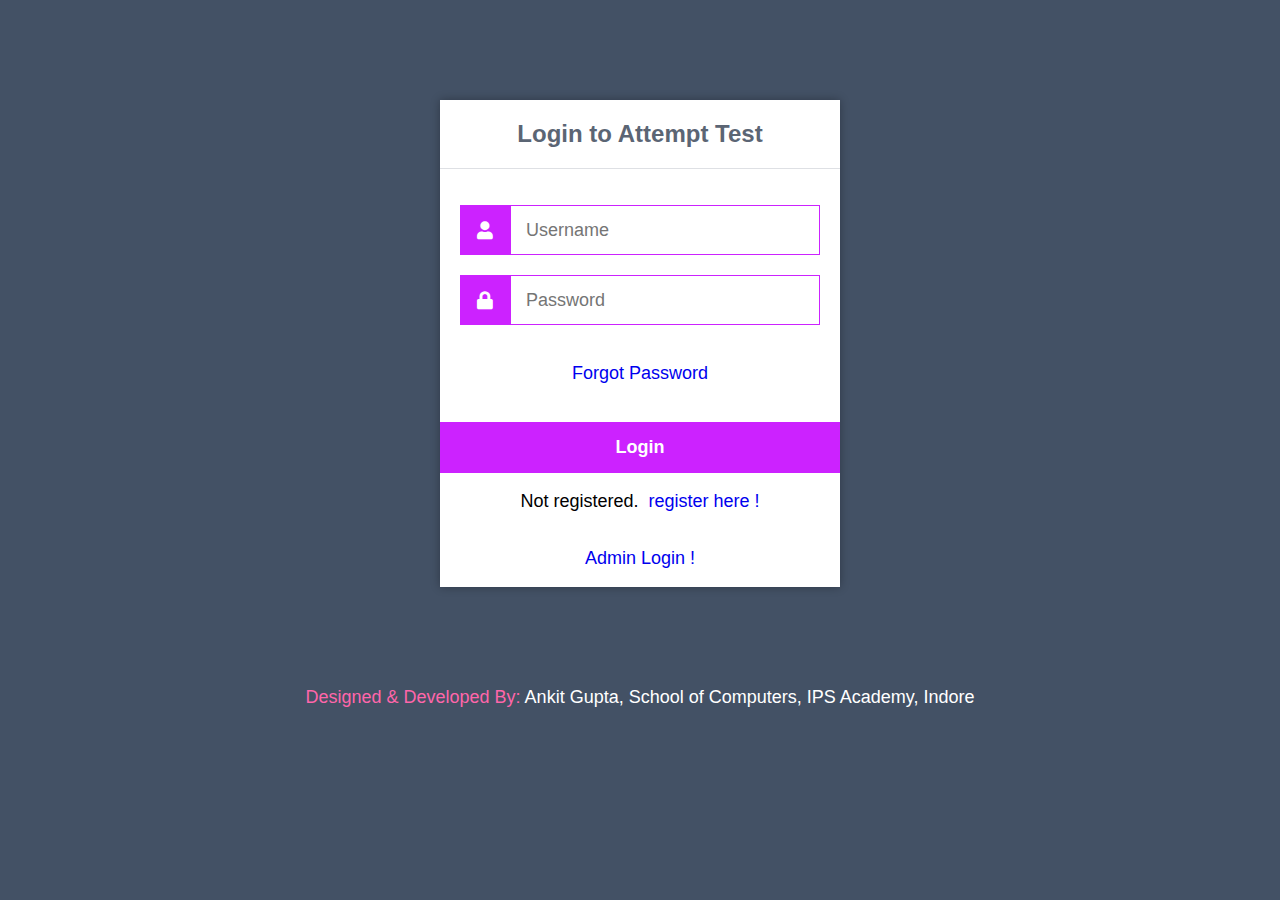
<file: index.html>
<!DOCTYPE html>
<html>
	<head>
		<meta charset="utf-8">
			
		<title>Login</title>
		<link rel="stylesheet" href="https://use.fontawesome.com/releases/v5.7.1/css/all.css">
		<link href="style.css" rel="stylesheet" type="text/css">
		<style type="text/css">
			p{width: 100%; text-align: center;}
			a{text-decoration: none;}
		</style>
	</head>
	<body>
		<div class="login">
			<h1>Login to Attempt Test</h1>
			<form action="authenticate.php" method="post">
				<label for="username">
					<i class="fas fa-user"></i>
				</label>
				<input type="text" name="username" placeholder="Username" id="username" required>
				<label for="password">
					<i class="fas fa-lock"></i>
				</label>
				<input type="password" name="password" placeholder="Password" id="password" required>
				<p><a href="./forgotpswd.html">Forgot Password</a></p>
				<input type="submit" value="Login">
				<p>Not registered.&nbsp;&nbsp;<a href="register.html">register here !</a></p>
				<p><a href="./admin/index.html">Admin Login !</a></p>
				<!-- <p><a href="./admin/register.html">Admin Registration !</a></p> -->
			</form>
		</div>
		<script type="text/javascript">

			window.history.forward();
			
		</script>
		<center style="color: white; padding-bottom: 10px;"><span style="color: #ff66aa;">Designed & Developed By:</span> Ankit Gupta, School of Computers, IPS Academy, Indore</center>
	</body>
</html>
</file>
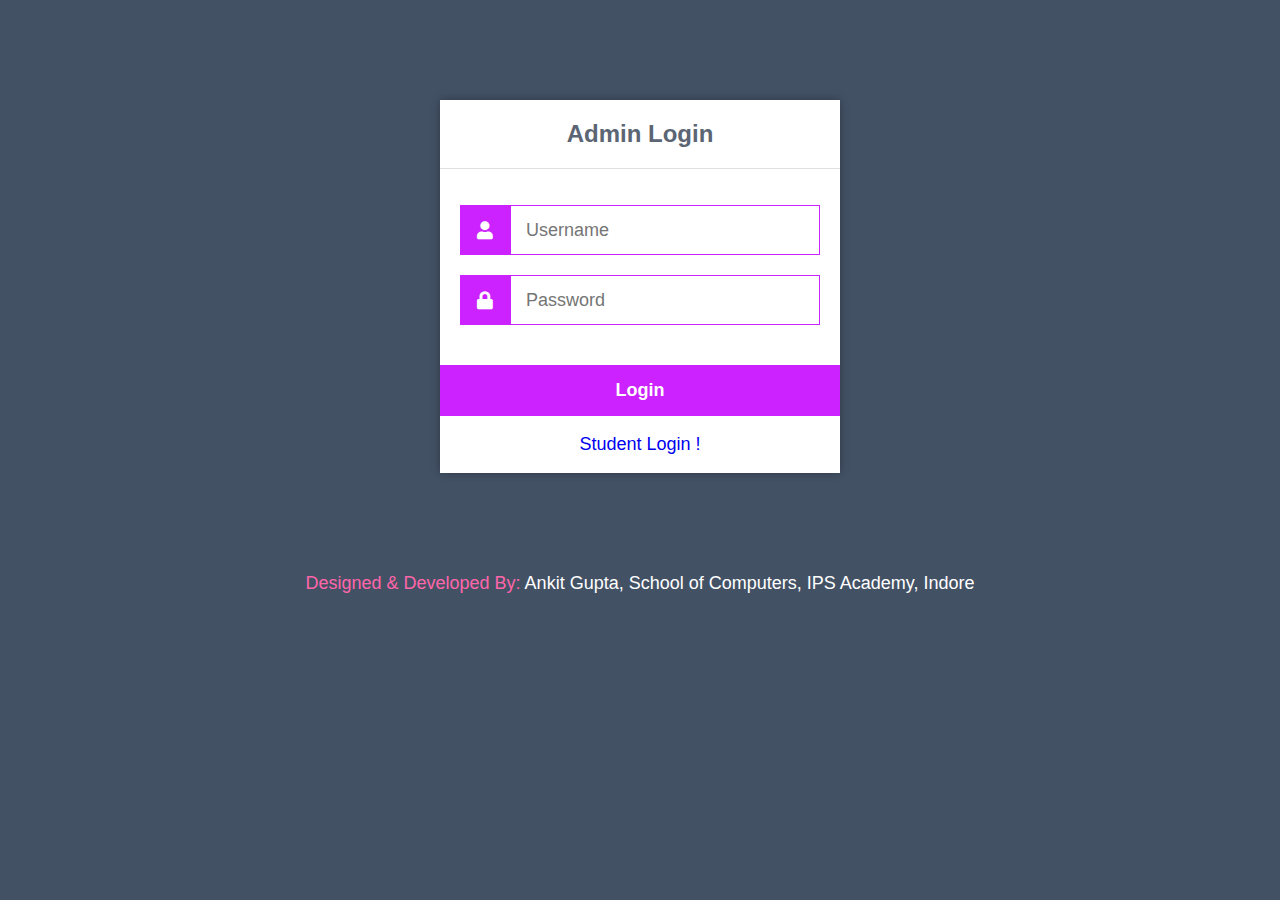
<file: admin/index.html>
<!DOCTYPE html>
<html>
	<head>
		<meta charset="utf-8">
		<title>Login</title>
		<link rel="stylesheet" href="https://use.fontawesome.com/releases/v5.7.1/css/all.css">
		<link href="../style.css" rel="stylesheet" type="text/css">
		<style type="text/css">
			p{width: 100%; text-align: center;}
			a{text-decoration: none;}
		</style>
	</head>
	<body>
		<div class="login">
			<h1>Admin Login</h1>
			<form action="authenticate.php" method="post">
				<label for="username">
					<i class="fas fa-user"></i>
				</label>
				<input type="text" name="username" placeholder="Username" id="username" required>
				<label for="password">
					<i class="fas fa-lock"></i>
				</label>
				<input type="password" name="password" placeholder="Password" id="password" required>
				<input type="submit" value="Login">
				<p><a href="../">Student Login !</a></p>
			</form>
		</div>
		<script type="text/javascript">

			// window.history.forward();
			
		</script>
		  <center style="color: white; padding-bottom: 10px;"><span style="color: #ff66aa;">Designed & Developed By:</span> Ankit Gupta, School of Computers, IPS Academy, Indore</center>
	</body>
</html>
</file>
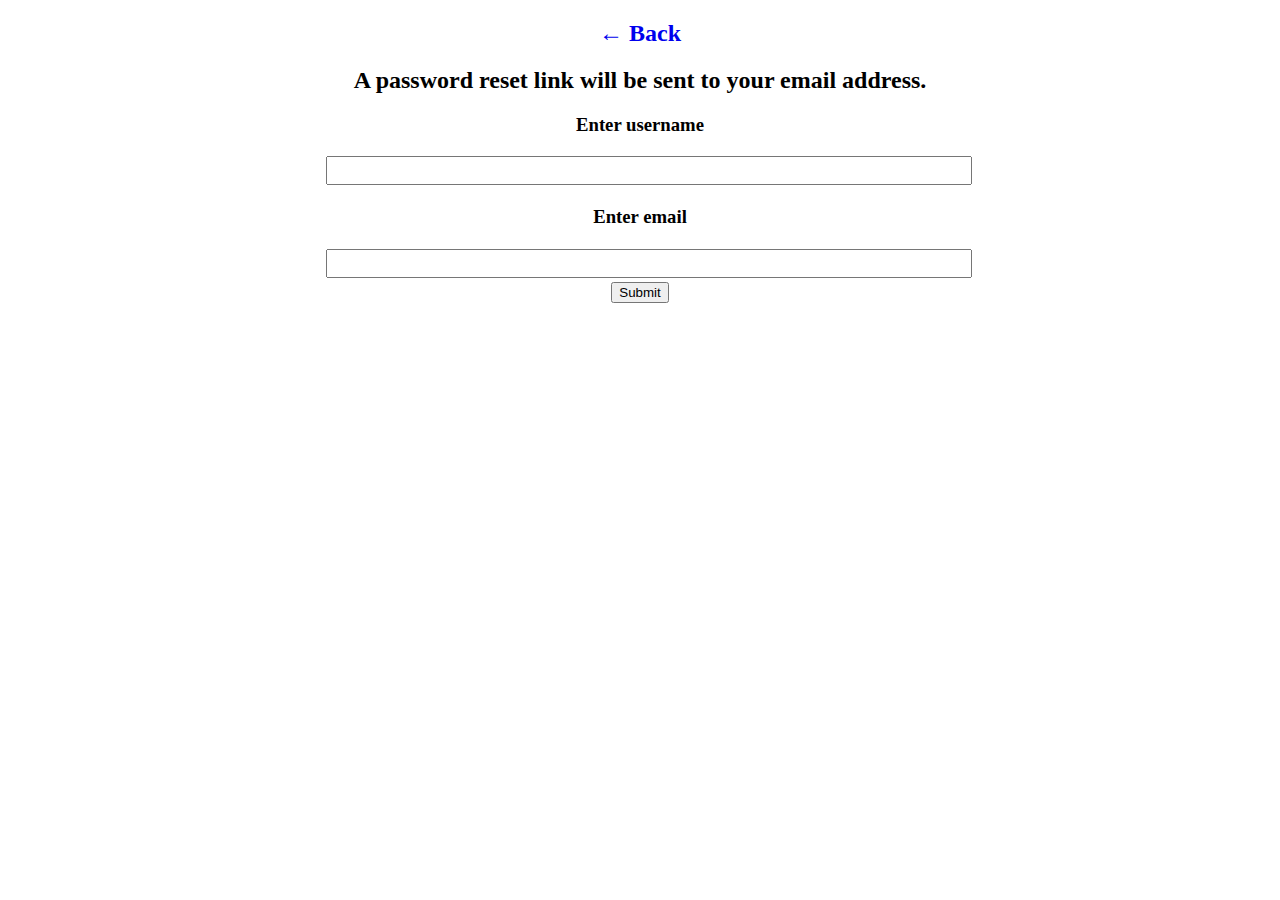
<file: forgotpswd.html>
<!DOCTYPE html>
<html>
<head>
	<title>Forgot password</title>
	<style type="text/css">
		form{
			width: 50%;

		}
		@media (max-width: 600px){
			form{
				width: 100%;
			}
		}
		input{
			margin: 2px;
		}
		input[type='text'],input[type='email']{
			padding: 5px;
			width: 100%;
		}
		a{
		    text-decoration:none;
		}
	</style>
</head>
<body>

	<center>
	    <h2><a href='./'>&larr; Back</a></h2>
		<h2>A password reset link will be sent to your email address.</h2>
	<form method="post" action="forgotpswd.php">
		<label><h3>Enter username</h3></label>
		<input type="text" name="username" >
		<label><h3>Enter email</h3></label>
		<input type="email" name="email">
		<input type="submit" name="submit">
	</form>
	
	</center>
</body>
</html>
</file>
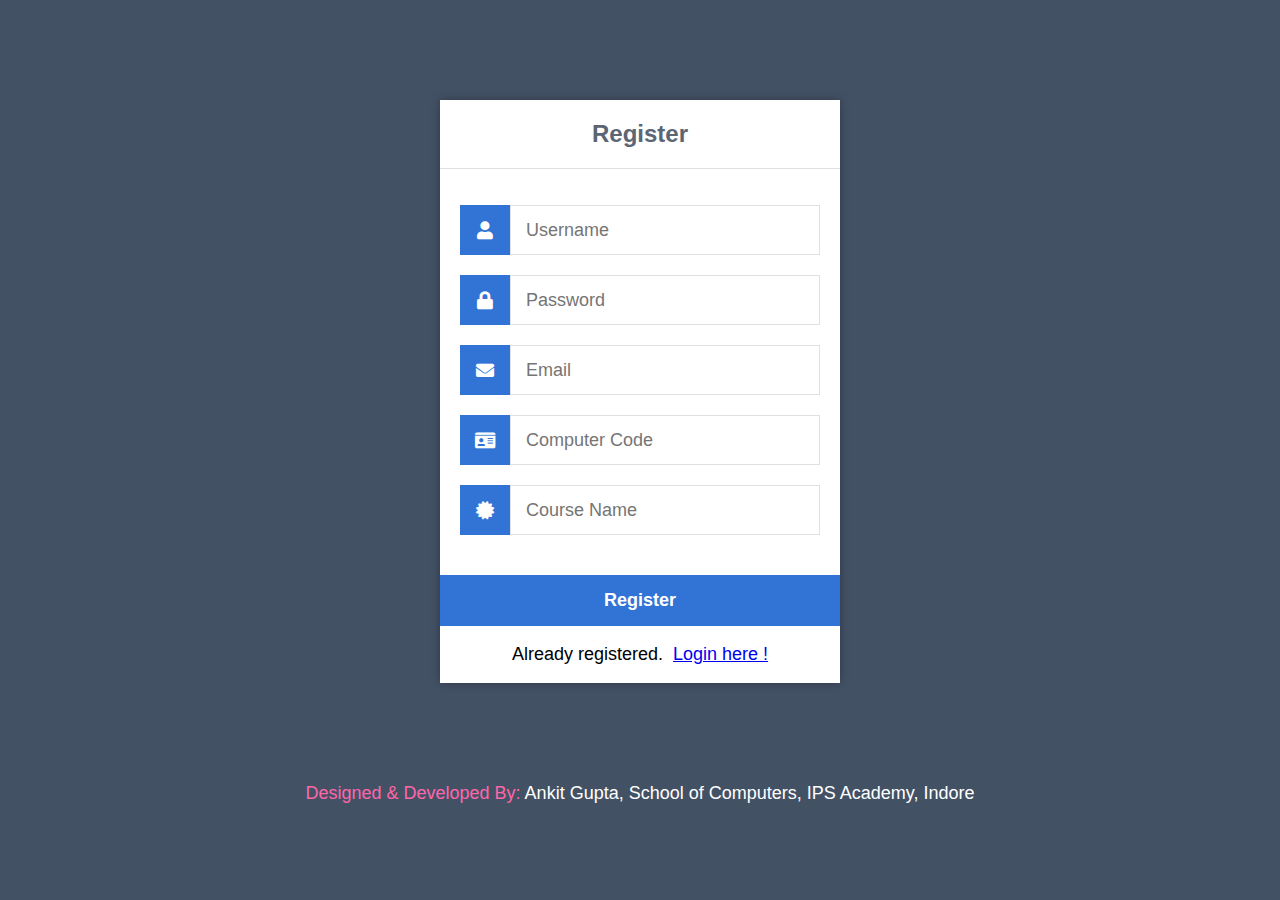
<file: register.html>
<!DOCTYPE html>
<html>
	<head>
		<meta charset="utf-8">
		<title>Register</title>
		<link rel="stylesheet" href="https://use.fontawesome.com/releases/v5.7.1/css/all.css">
		<link href="style.css" rel="stylesheet" type="text/css">
	</head>
	<body>
		<div class="register">
			<h1>Register</h1>
			<form action="register.php" method="post" autocomplete="off">
				<label for="username">
					<i class="fas fa-user"></i>
				</label>
				<input type="text" name="username" placeholder="Username" id="username" required>
				<label for="password">
					<i class="fas fa-lock"></i>
				</label>
				<input type="password" name="password" placeholder="Password" id="password" required>
				<label for="email">
					<i class="fas fa-envelope"></i>
				</label>
				<input type="email" name="email" placeholder="Email" id="email" required>
				<label for="comp_code">
					<i class="fas fa-id-card"></i>
				</label>
				<input type="number" name="comp_code" placeholder="Computer Code" id="comp_code" required>
				<label for="course">
					<i class="fas fa-certificate"></i>
				</label>
				<input type="text" name="course" placeholder="Course Name" id="course" required>
				<input type="submit" value="Register">
				<p>Already registered.&nbsp;&nbsp;<a href="index.html">Login here !</a></p>
			</form>
		</div>
		<center style="color: white; padding-bottom: 10px;"><span style="color: #ff66aa;">Designed & Developed By:</span> Ankit Gupta, School of Computers, IPS Academy, Indore</center>
	</body>
</html>
</file>
<file: style.css>
* {
  	box-sizing: border-box;
  	font-family: -apple-system, BlinkMacSystemFont, "segoe ui", roboto, oxygen, ubuntu, cantarell, "fira sans", "droid sans", "helvetica neue", Arial, sans-serif;
  	font-size: 18px;
  	-webkit-font-smoothing: antialiased;
  	-moz-osx-font-smoothing: grayscale;
}
.login {
  	width: 400px;
  	background-color: #ffffff;
  	box-shadow: 0 0 9px 0 rgba(0, 0, 0, 0.3);
  	margin: 100px auto;
}
.login h1 {
  	text-align: center;
  	color: #5b6574;
  	font-size: 24px;
  	padding: 20px 0 20px 0;
  	border-bottom: 1px solid #dee0e4;
}
.login form {
  	display: flex;
  	flex-wrap: wrap;
  	justify-content: center;
  	padding-top: 20px;
}
.login form label {
  	display: flex;
  	justify-content: center;
  	align-items: center;
  	width: 50px;
  	height: 50px;
  	background-color: #cc22ff;
  	color: #ffffff;
}
.login form input[type="password"], .login form input[type="text"] {
  	width: 310px;
  	height: 50px;
  	border: 1px solid #cc22ff;
  	margin-bottom: 20px;
  	padding: 0 15px;
}
.login form input[type="submit"] {
  	width: 100%;
  	padding: 15px;
 	  margin-top: 20px;
  	background-color: #cc22ff;
  	border: 0;
  	cursor: pointer;
  	font-weight: bold;
  	color: #ffffff;
  	transition: background-color 0.2s;
}
.login form input[type="submit"]:hover {
	background-color: #ff00ff;
  	transition: background-color 0.2s;
}

body.loggedin {
  background-color: #f3f4f7;
  background-color: white;
  /**color:teal;*/
}
.content {
  width: 1000px;
  margin: 0 auto;
}
.content h2 {
  margin: 0;
  padding: 25px 0;
  font-size: 22px;
  border-bottom: 1px solid #e0e0e3;
  color: #4a536e;
}
.content > p, .content > div {
  box-shadow: 0 0 5px 0 rgba(0, 0, 0, 0.1);
  margin: 25px 0;
  padding: 25px;
  background-color: #fff;
}
.content > p table td, .content > div table td {
  padding: 5px;
}
.content > p table td:first-child, .content > div table td:first-child {
  font-weight: bold;
  color: #4a536e;
  padding-right: 15px;
}
.content > div p {
  padding: 5px;
  margin: 0 0 10px 0;
}
.content #profile_img{
  display: flex;
 /* background-color: #f3f4f7;*/
  box-shadow: 0 0 0 0;
  padding: 0;
  vertical-align: middle;
  /*width: 150px;*/
}
#in_img , #chng_pswd{
  display: none;
}
#profile_img img{
  border-radius: 50%;
}
#profile_img img:hover{
  width: 150px;
  height: 150px;
}

/*.content #profile_img #detail {
 margin: auto 30px;
  float: right;
}*/



/* redister.html css*/
body {
    background-color: #435165;
    margin: 0;
}
.register {
    width: 400px;
    background-color: #ffffff;
    box-shadow: 0 0 9px 0 rgba(0, 0, 0, 0.3);
    margin: 100px auto;
}
.register h1 {
    text-align: center;
    color: #5b6574;
    font-size: 24px;
    padding: 20px 0 20px 0;
    border-bottom: 1px solid #dee0e4;
}
.register form {
    display: flex;
    flex-wrap: wrap;
    justify-content: center;
    padding-top: 20px;
}
.register form label {
    display: flex;
    justify-content: center;
    align-items: center;
    width: 50px;
  height: 50px;
    background-color: #3274d6;
    color: #ffffff;
}
.register form input[type="password"], .register form input[type="text"], .register form input[type="email"], .register form input[type="number"]{
    width: 310px;
    height: 50px;
    border: 1px solid #dee0e4;
    margin-bottom: 20px;
    padding: 0 15px;
}
.register form input[type="submit"] {
    width: 100%;
    padding: 15px;
    margin-top: 20px;
    background-color: #3274d6;
  border: 0;
    cursor: pointer;
    font-weight: bold;
    color: #ffffff;
    transition: background-color 0.2s;
}
.register form input[type="submit"]:hover {
  background-color: #2868c7;
    transition: background-color 0.2s;
}

@media screen and (max-width : 1100px){
  .content{
    width: 700px;
  }
}
@media screen and (max-width : 700px){
  .content{
    width: 350px;
  }
}
</file>
